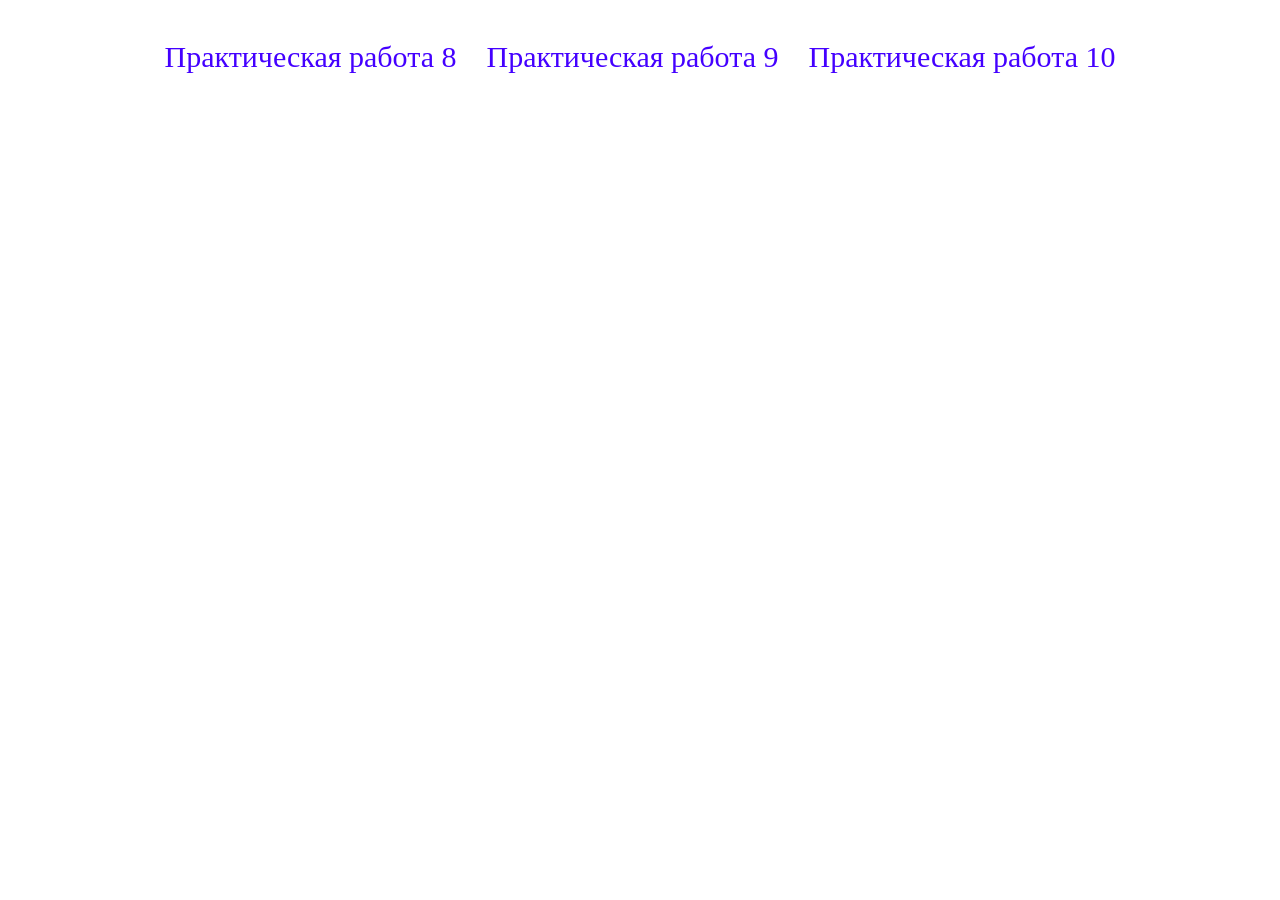
<file: index.html>
<!DOCTYPE html>
<html lang="ru">
<head>
    <meta charset="UTF-8">
    <title>Сайт с практическими работами</title>
    <link rel="stylesheet" href="./style.css">
</head>
<body>
    <ul>
        <li><a target="_blank" href="./8/index.html">Практическая работа 8</a></li>
        <li><a target="_blank" href="./9/index.html">Практическая работа 9</a></li>
        <li><a target="_blank" href="./10/index.html">Практическая работа 10</a></li>
    </ul>
</body>
</html>
</file>
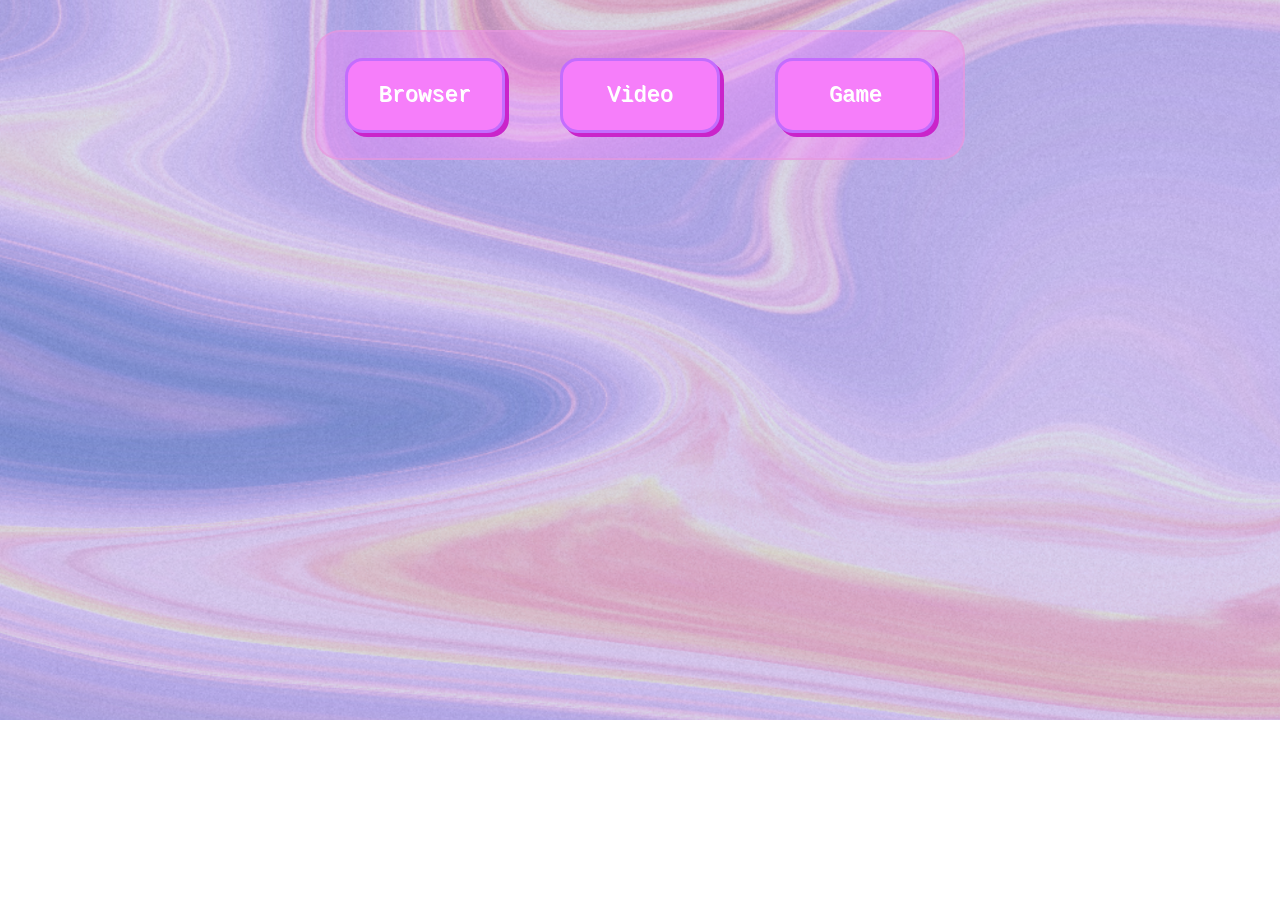
<file: 10/index.html>
<!DOCTYPE html>
<html lang="ru">

<head>
    <meta charset="UTF-8">
    <meta name="viewport" content="width=device-width, initial-scale=1.0">
    <title>10</title>
    <link rel="icon" href="./images/star.png">
    <link rel="stylesheet" href="./style.css">
</head>

<body>
    <div id="menu-bg">

        <form target="_blank" action="https://duckduckgo.com/" id="form-browser">
            <button class="menu-btn">
                <p class="btn-text">Browser</p>
            </button>
        </form>

        <form target="_blank" action="https://rutube.ru/" id="form-video">
            <button class="menu-btn">
                <p class="btn-text">Video</p>
            </button>
        </form>

        <form target="_blank" action="https://vkplay.ru/" id="form-game">
            <button class="menu-btn">
                <p class="btn-text">Game</p>
            </button>
        </form>

    </div>
</body>

</html>
</file>
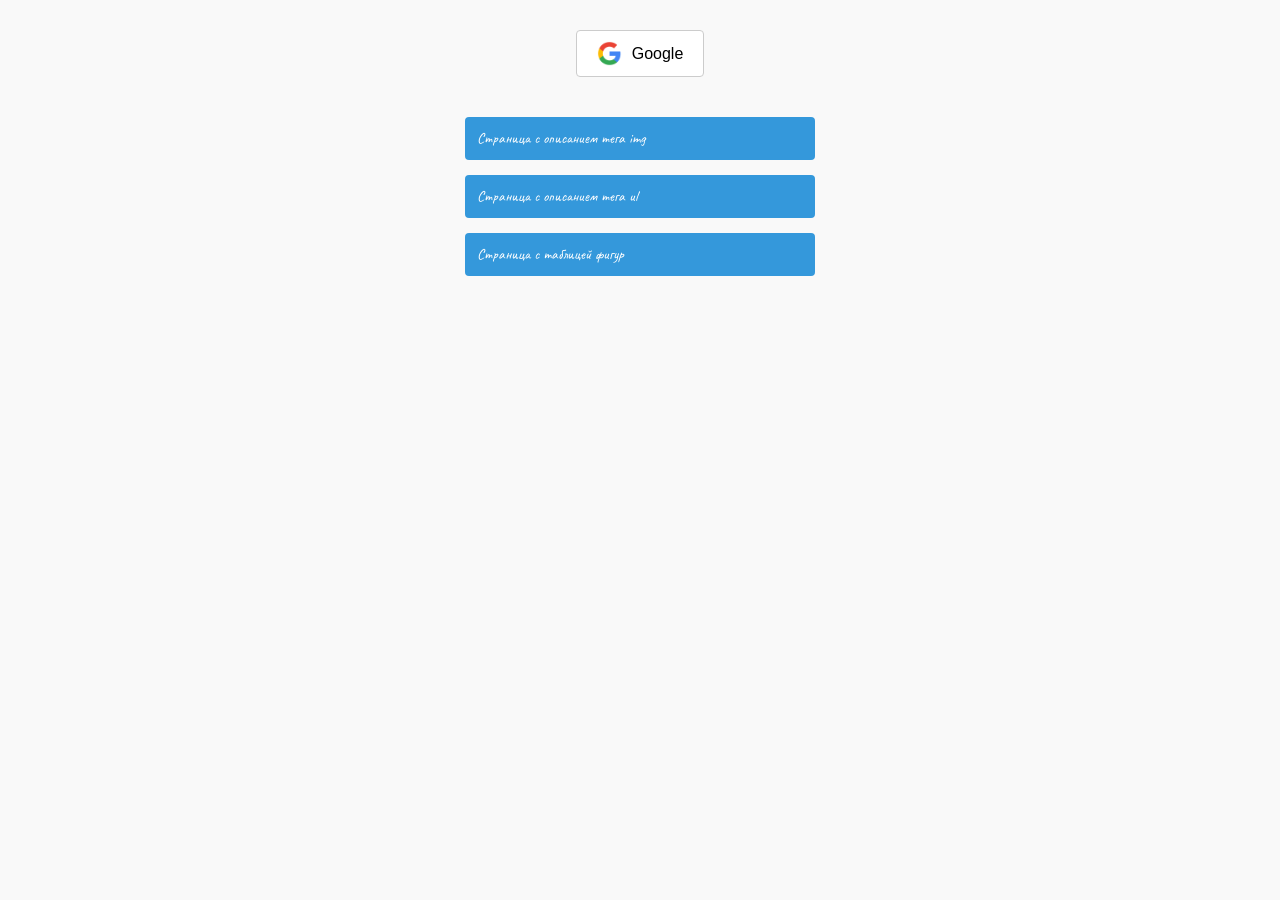
<file: 8/index.html>
<!DOCTYPE html>
<html lang="en">

<head>
    <meta charset="UTF-8">
    <meta name="viewport" content="width=device-width, initial-scale=1.0">
    <title>8 задание</title>
    <link rel="stylesheet" href="./style.css">
    <link href="https://fonts.googleapis.com/css2?family=Caveat:wght@400..700&family=Great+Vibes&display=swap" rel="stylesheet">
</head>

<body>
    <a href="https://google.com" target="_blank" class="google-link">
        <button id="google_btn">
            <img src="./images/GLOGO.png" height="25" alt="logo">Google
        </button>
    </a>

    <div class="nav-buttons">
        <a href="./img-desc.html"><button>Страница с описанием тега img</button></a>
        <a href="./ul-desc.html"><button>Страница с описанием тега ul</button></a>
        <a href="./table-shapes.html"><button>Страница с таблицей фигур</button></a>
    </div>
</body>

</html>
</file>
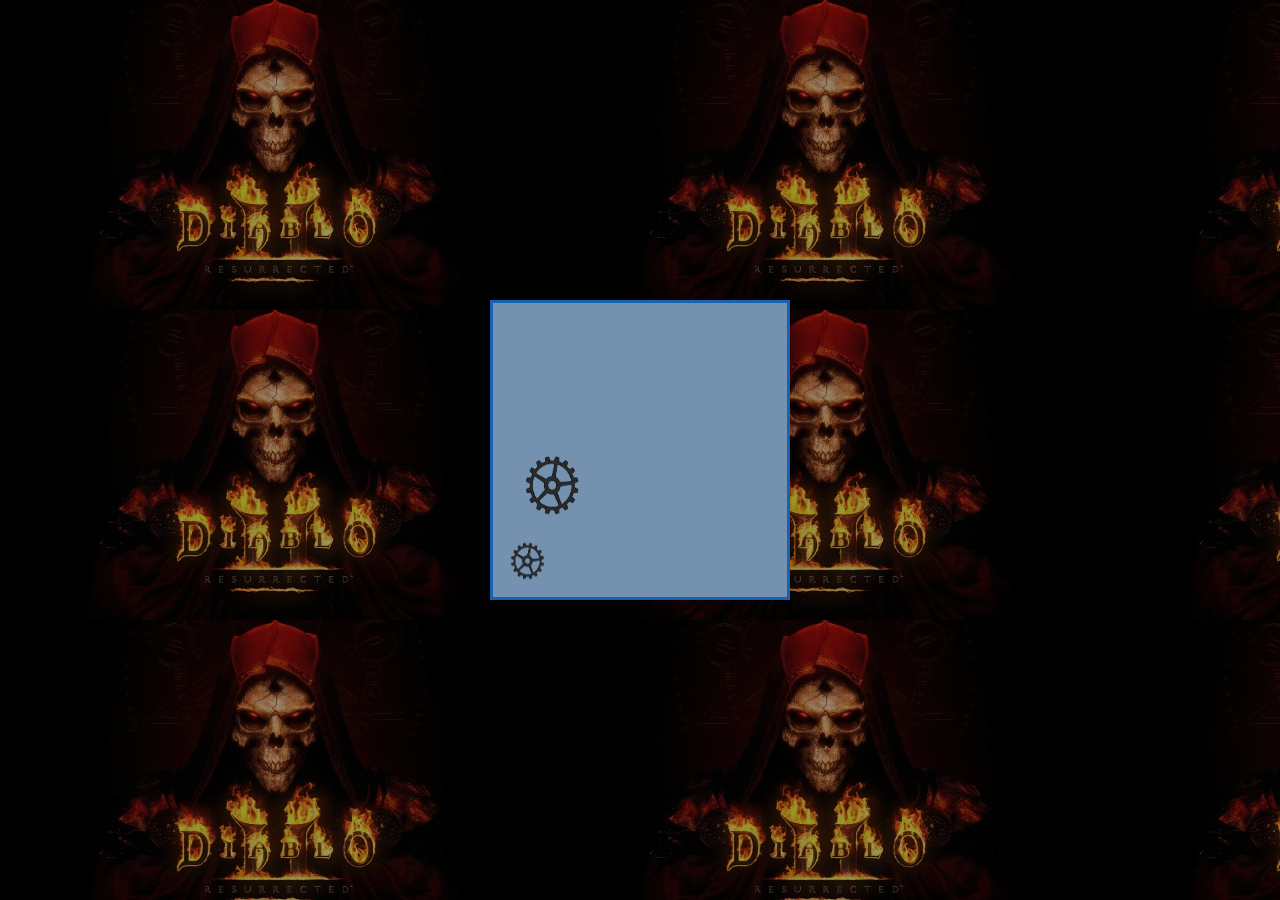
<file: 9/index.html>
<!DOCTYPE html>
<html lang="ru">
<head>
    <meta charset="UTF-8">
    <meta name="viewport" content="width=device-width, initial-scale=1.0">
    <title>9</title>
    <link rel="stylesheet" href="./style.css">
</head>
<body>
    <div class="main-box">
        <img src="./images/hest-Photoroom.png" id="small-gear" class="gear" alt="Маленькая шестеренка">
        <img src="./images/hest-Photoroom.png" id="big-gear" class="gear" alt="Большая шестеренка">
        <p class="title-text">Computer science</p>
    </div>
</body>
</html>
</file>
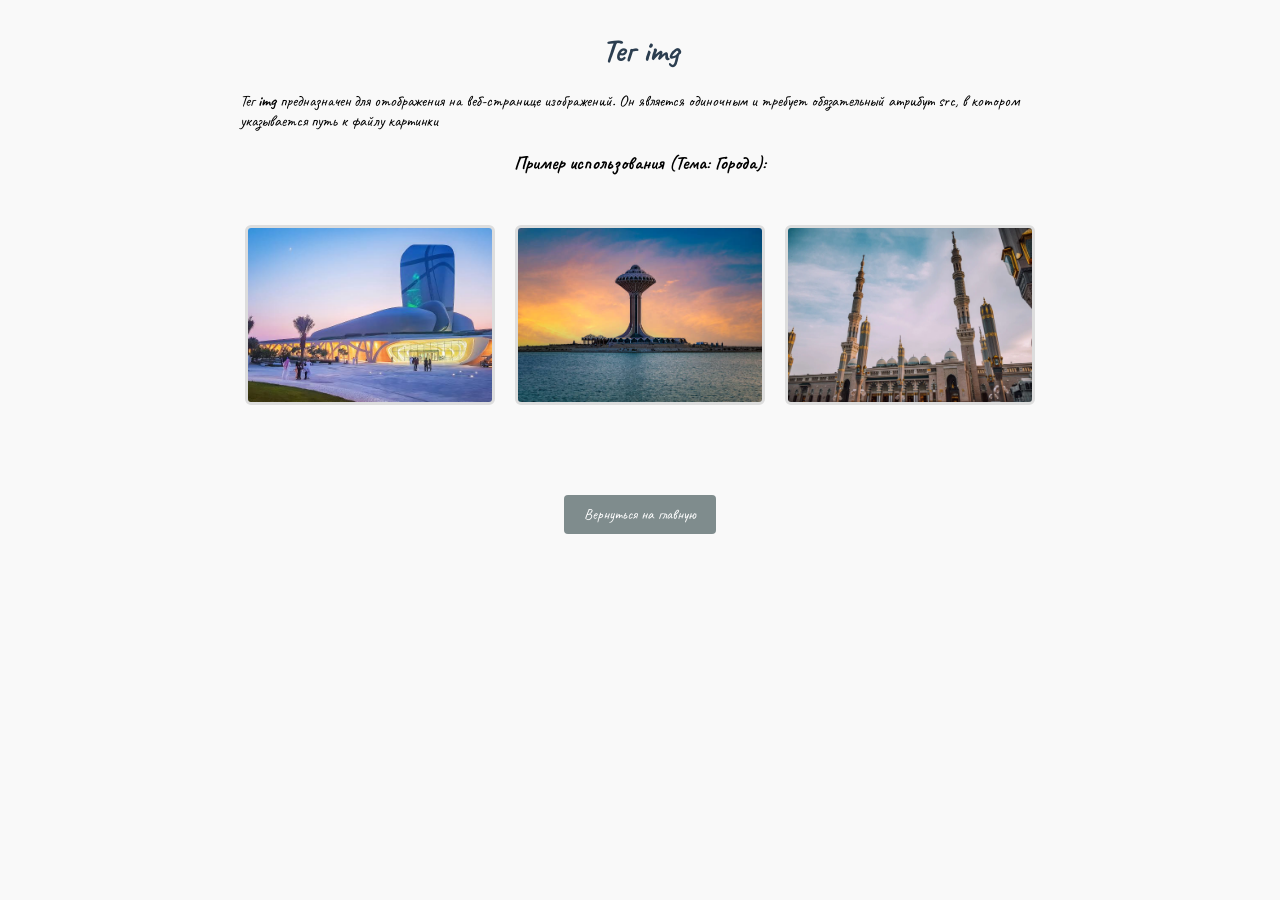
<file: 8/img-desc.html>
<!DOCTYPE html>
<html lang="ru">
<head>
    <meta charset="UTF-8">
    <meta name="viewport" content="width=device-width, initial-scale=1.0">
    <title>img</title>
    <link rel="stylesheet" href="./img-style.css">
    <link href="https://fonts.googleapis.com/css2?family=Caveat:wght@400..700&family=Great+Vibes&display=swap" rel="stylesheet">
</head>
<body>
    <h1>Тег img</h1>
    <p>Тег <strong>img</strong> предназначен для отображения на веб-странице изображений. Он является одиночным и требует обязательный атрибут src, в котором указывается путь к файлу картинки</p>

    <h3>Пример использования (Тема: Города):</h3>
    <div class="gallery">
        <img src="./images/city1.jpeg" alt="city">
        <img src="./images/city2.jpeg" alt="city">
        <img src="./images/city3.jpeg" alt="city">
    </div>

    <div class="back-box">
        <a href="./index.html"><button class="btn-back">Вернуться на главную</button></a>
    </div>
</body>
</html>
</file>
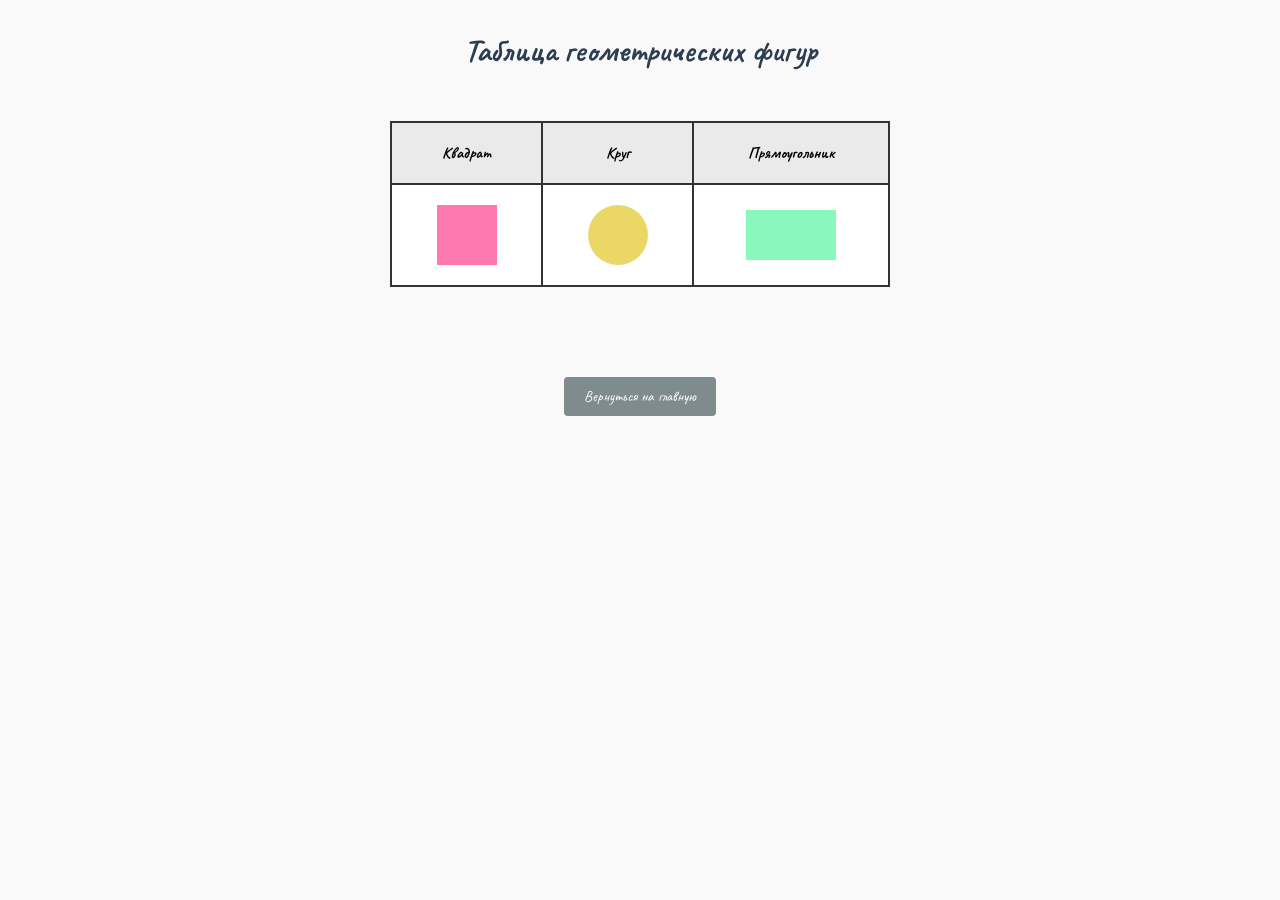
<file: 8/table-shapes.html>
<!DOCTYPE html>
<html lang="en">
<head>
    <meta charset="UTF-8">
    <meta name="viewport" content="width=device-width, initial-scale=1.0">
    <title>table</title>
    <link rel="stylesheet" href="./table-style.css">
    <link href="https://fonts.googleapis.com/css2?family=Caveat:wght@400..700&family=Great+Vibes&display=swap" rel="stylesheet">
</head>
<body>
    <h1>Таблица геометрических фигур</h1>

    <table class="shapes-table">
        <tr class="row-titles">
            <th>Квадрат</th>
            <th>Круг</th>
            <th>Прямоугольник</th>
        </tr>

        <tr class="row-shapes">
            <td><div class="shape red-square"></div></td>
            <td><div class="shape cyan-circle"></div></td>
            <td><div class="shape blue-rectangle"></div></td>
        </tr>
    </table>

    <div class="back-box">
        <a href="./index.html"><button class="btn-back">Вернуться на главную</button></a>
    </div>
</body>
</html>
</file>
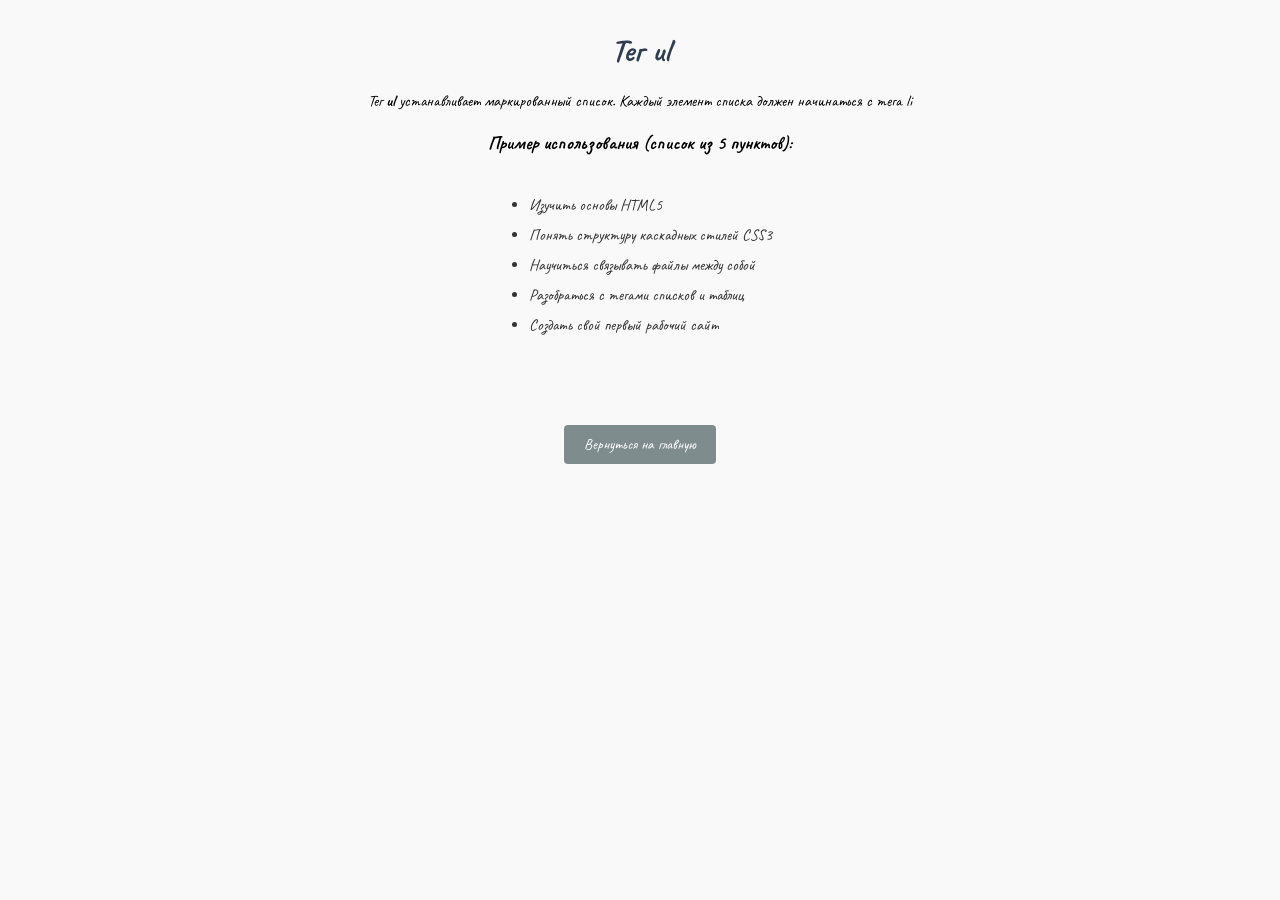
<file: 8/ul-desc.html>
<!DOCTYPE html>
<html lang="en">
<head>
    <meta charset="UTF-8">
    <meta name="viewport" content="width=device-width, initial-scale=1.0">
    <title>ul</title>
    <link rel="stylesheet" href="./ul-style.css">
    <link href="https://fonts.googleapis.com/css2?family=Caveat:wght@400..700&family=Great+Vibes&display=swap" rel="stylesheet">
</head>
<body>
    <h1>Тег ul</h1>
    <p>Тег <strong>ul</strong> устанавливает маркированный список. Каждый элемент списка должен начинаться с тега li</p>

    <h3>Пример использования (список из 5 пунктов):</h3>
    <ul class="custom-list">
        <li>Изучить основы HTML5</li>
        <li>Понять структуру каскадных стилей CSS3</li>
        <li>Научиться связывать файлы между собой</li>
        <li>Разобраться с тегами списков и таблиц</li>
        <li>Создать свой первый рабочий сайт</li>
    </ul>

    <div class="back-box">
        <a href="./index.html"><button class="btn-back">Вернуться на главную</button></a>
    </div>
</body>
</html>
</file>
<file: style.css>
* {
    margin: 0;
    padding: 0;
    box-sizing: border-box;
}

body {
    display: flex;
    align-items: center;
    justify-content: center;
    padding-top: 40px;
}

ul {
    list-style-type: none;
    display: flex;
    gap: 30px;
}

a {
    text-decoration: none;
    font-size: 30px;
    color: rgb(68, 0, 255);
    transition: all 0.3s ease;
}

a:hover {
    color: rgb(124, 124, 124);
}
</file>
<file: 10/style.css>
* {
    margin: 0;
    padding: 0;
    box-sizing: border-box;
}

body {
    display: flex;
    align-items: center;
    justify-content: center;
    width: 100%;
    padding-top: 30px;
    background-image: url("./images/foto.png");
    background-repeat: no-repeat;
    background-size: cover;
}

#menu-bg {
    width: 650px;
    height: 130px;
    background: rgba(246, 134, 250, 0.4);
    border-radius: 25px;
    border: 2px solid rgba(230, 154, 220, 0.616);
    display: flex;
    justify-content: space-around;
    align-items: center;
}

.menu-btn {
    width: 160px;
    height: 75px;
    background-color: #f67efa;
    border: 3px solid #c36dfd;
    border-radius: 18px;
    box-shadow: 4px 4px #ca24ca;
    transition: all 0.3s ease;
}

.btn-text {
    color: #ffffff;
    font-size: 22px;
    font-family: 'Courier New', monospace;
    margin: 0;
    text-shadow: 1px 1px 0px white;
}

.menu-btn:hover {
    background-color: #ff6ef8;
    cursor: cell;
    transform: translateY(-5px);
    box-shadow: 4px 9px #f082df;
}
</file>
<file: 8/style.css>
* {
    margin: 0;
    padding: 0;
    box-sizing: border-box;
}

body {
    padding: 30px;
    font-family: "Caveat", cursive;
    background-color: #f9f9f9;
    display: flex;
    flex-direction: column;
    gap: 20px;
    align-items: center;
}

.google-link {
    text-decoration: none;
}

#google_btn {
    padding: 10px 20px;
    font-size: 16px;
    cursor: pointer;
    display: inline-flex;
    align-items: center;
    gap: 10px;
    background-color: #ffffff;
    border: 1px solid #ccc;
    border-radius: 4px;
}

#google_btn:hover {
    background-color: #f5f5f5;
}

.nav-buttons {
    margin-top: 20px;
    display: flex;
    flex-direction: column;
    gap: 15px;
    width: 350px;
}

.nav-buttons button {
    width: 100%;
    padding: 12px;
    font-size: 15px;
    cursor: pointer;
    background-color: #3498db;
    color: white;
    border: none;
    border-radius: 4px;
    text-align: left;
    font-family: "Caveat", cursive;
    
}

.nav-buttons button:hover {
    background-color: #2980b9;
}
</file>
<file: 9/style.css>
* {
    margin: 0;
    padding: 0;
    box-sizing: border-box;
}

body {
    display: flex;
    justify-content: center;
    align-items: center;
    height: 100vh;
    margin: 0;
    background-color: #f5f5f5;
    /* background-image: url("./images/diablo.jpg"); */
    background-image: linear-gradient(rgba(0, 0, 0, 0.4), rgba(0, 0, 0, 0.4)), url("./images/diablo.jpg");
    filter: brightness(70%);
}

.main-box {
    width: 300px;
    height: 300px;
    background-color: #a5cffa;
    border: 3px solid #238efa;
    position: relative;
    transition: background-color 3s, cursor 0.5s;
}

#small-gear {
    width: 50px;
    height: 50px;
    position: absolute;
    left: 10px;
    bottom: 10px;
    z-index: 1;
    transition: all 1s ease;
}

#big-gear {
    width: 80px;
    height: 80px;
    position: absolute;
    left: 20px;
    bottom: 70px;
    z-index: 1;
    transition: all 1s ease;
}

.title-text {
    font-family: 'Arial', sans-serif;
    font-size: 24px;
    position: absolute;
    right: 15px;
    bottom: 15px;
    color: transparent;
    margin: 0;
    z-index: 0;
    transition: color 3s ease;
}

@keyframes rotateGear {
    0% {
        transform: rotate(0deg);
    }
    100% {
        transform: rotate(360deg);
    }
}

.main-box:hover {
    background-color: transparent;
    cursor: pointer;
}

.main-box:hover .title-text {
    /* color: #2c3e50; */
    color: white;
    font-weight: bold;
}

.main-box:hover #small-gear {
    width: 70px;
    height: 70px;
    left: 5px;
    bottom: 5px;
    animation: rotateGear 1s linear infinite;
}

.main-box:hover #big-gear {
    width: 100px;
    height: 100px;
    left: 15px;
    bottom: 85px;
    animation: rotateGear 1s linear infinite;
}
</file>
<file: 8/img-style.css>
* {
    margin: 0;
    padding: 0;
    box-sizing: border-box;
}

body {
    padding: 30px;
    font-family: "Caveat", cursive;
    background-color: #f9f9f9;
    display: flex;
    flex-direction: column;
    gap: 20px;
    align-items: center;
}

h1 {
    color: #2c3e50;
}

p {
    font-size: 16px;
    max-width: 800px;
}

.gallery {
    display: flex;
    gap: 20px;
    margin: 30px 0;
}

.gallery img {
    width: 250px;
    height: 180px;
    object-fit: cover;
    border: 3px solid #ddd;
    border-radius: 6px;
}

.back-box {
    margin-top: 40px;
}

.btn-back {
    padding: 10px 20px;
    font-size: 15px;
    cursor: pointer;
    background-color: #7f8c8d;
    color: white;
    border: none;
    border-radius: 4px;
    font-family: "Caveat", cursive;
}

.btn-back:hover {
    background-color: #95a5a6;
}
</file>
<file: 8/table-style.css>
* {
    margin: 0;
    padding: 0;
    box-sizing: border-box;
}

body {
    padding: 30px;
    font-family: "Caveat", cursive;
    background-color: #f9f9f9;
    display: flex;
    flex-direction: column;
    gap: 20px;
    align-items: center;
}

h1 {
    color: #2c3e50;
}

.shapes-table {
    border-collapse: collapse;
    margin: 30px 0;
    width: 500px;
}

.shapes-table th, .shapes-table td {
    border: 2px solid #333;
    padding: 20px;
    text-align: center;
    background-color: #fff;
}

.shapes-table th {
    background-color: #eaeaea;
    font-weight: bold;
}

.shape {
    margin: 0 auto;
}

.red-square {
    width: 60px;
    height: 60px;
    background-color: rgb(255, 121, 177);
}

.cyan-circle {
    width: 60px;
    height: 60px;
    background-color: rgb(235, 215, 102);
    border-radius: 50%;
}

.blue-rectangle {
    width: 90px;
    height: 50px;
    background-color: rgb(137, 248, 187);
}

.back-box {
    margin-top: 40px;
}

.btn-back {
    padding: 10px 20px;
    font-size: 15px;
    cursor: pointer;
    background-color: #7f8c8d;
    color: white;
    border: none;
    border-radius: 4px;
    font-family: "Caveat", cursive;
}

.btn-back:hover {
    background-color: #95a5a6;
}
</file>
<file: 8/ul-style.css>
* {
    margin: 0;
    padding: 0;
    box-sizing: border-box;
}

body {
    padding: 30px;
    font-family: "Caveat", cursive;
    background-color: #f9f9f9;
    display: flex;
    flex-direction: column;
    gap: 20px;
    align-items: center;
}

h1 {
    color: #2c3e50;
}

.custom-list {
    margin: 20px 0;
    padding-left: 20px;
}

.custom-list li {
    font-size: 16px;
    margin-bottom: 10px;
    color: #333;
}

.back-box {
    margin-top: 40px;
}

.btn-back {
    padding: 10px 20px;
    font-size: 15px;
    cursor: pointer;
    background-color: #7f8c8d;
    color: white;
    border: none;
    border-radius: 4px;
    font-family: "Caveat", cursive;
}

.btn-back:hover {
    background-color: #95a5a6;
}
</file>
